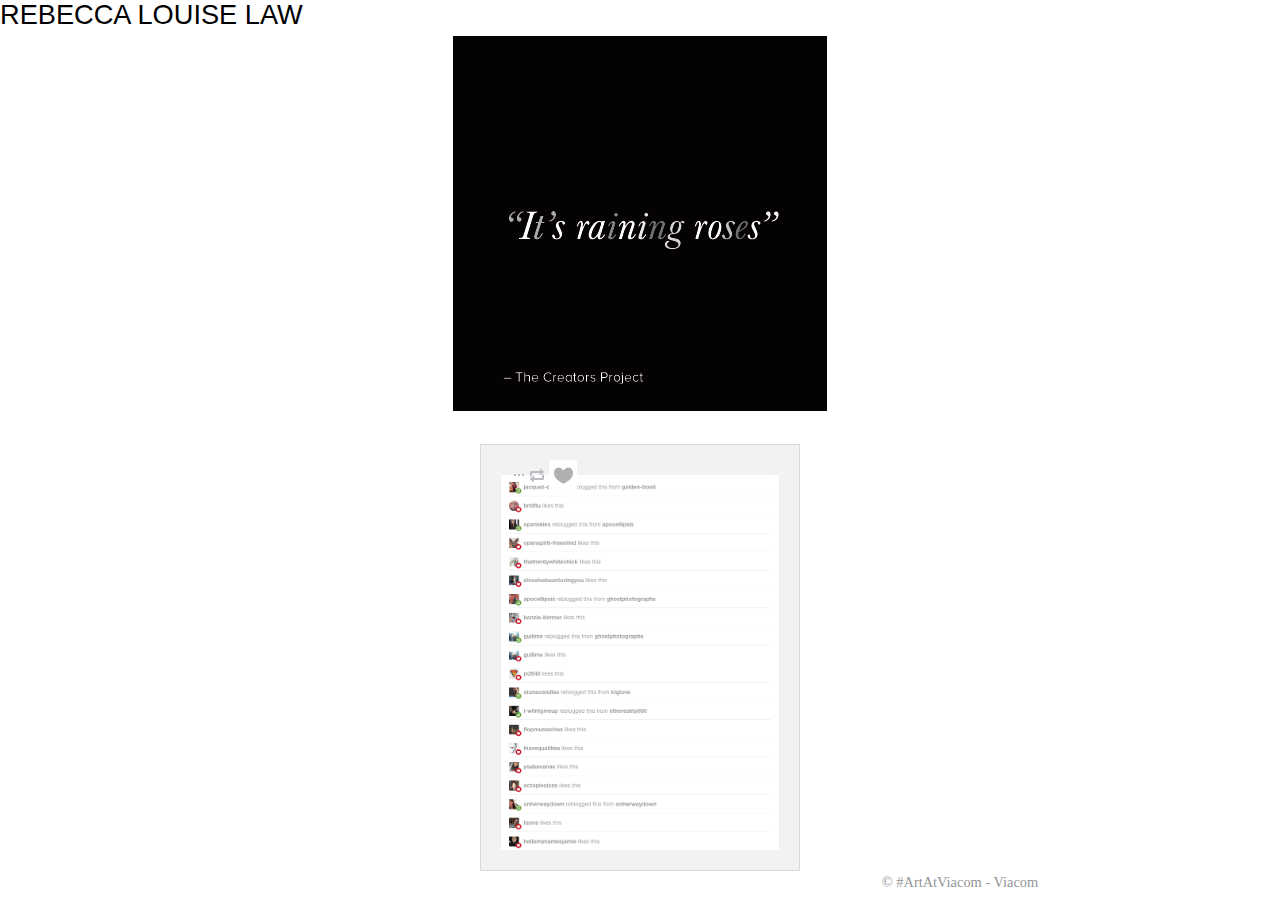
<file: pages/RLL/rllGif.html>
<!doctype html>
<html class="no-js" lang="">
    <head>
        <meta charset="utf-8">
        <meta http-equiv="x-ua-compatible" content="ie=edge">
        <title>Art At Viacom</title>
        <meta name="description" content="">
        <meta name="viewport" content="width=device-width, initial-scale=1">

        <link rel="apple-touch-icon" href="apple-touch-icon.png">
        <!-- Place favicon.ico in the root directory -->

        <link rel="stylesheet" href="../../css/normalize.css">
        <link rel="stylesheet" href="../../css/foundation.css">
        <link rel="stylesheet" href="../../css/styles.css">

        <script src="../../scripts/vendor/modernizr.js"></script>

      </head>
    <body>
        <!--[if lt IE 8]>
            <p class="browserupgrade">You are using an <strong>outdated</strong> browser. Please <a href="http://browsehappy.com/">upgrade your browser</a> to improve your experience.</p>
        <![endif]-->



              <div class="row">
               <div class="large-12 columns">
                 <h1 class="internalName">Rebecca Louise Law</h1>
               </div>
              </div>






              <div class="row">


               <div class="large-12 columns" role="content">

                 <article>

                   <div class="row fullWidth">
                     <div class="mainGif large-12 large-centered columns">
                       <img src="../../../images/assets/RLL/pic9.gif"/>
                     </div>
                   </div>

                 </article>

               </div>






               <aside class="large-3 large-centered columns">

                 <h5 class="internalType">#ArtAtViacom</h5>
                 <div class="internalSocial">
                   <img src="../../../images/assets/social.png"/>
                   <img src="../../../images/assets/reblog.png"/>
                   <img src="../../../images/assets/heart.png"/>
                 </div>

                 <div class="panel">

                   <img src="../../../images/assets/notes.png"/>

                 </div>

               </aside>


              </div>






              <footer class="row">
               <div class="large-12 large-offset-6 columns">
                 <div class="row">
                   <div class="large-6 columns">
                     <h6 class="internalFooter">© #ArtAtViacom - Viacom</h6>
                   </div>
                 </div>
               </div>
              </footer>



        <script src="https://ajax.googleapis.com/ajax/libs/jquery/1.11.3/jquery.min.js"></script>
        <script>window.jQuery || document.write('<script src="scripts/vendor/jquery-1.11.3.min.js"><\/script>')</script>

        <script src="../../scripts/vendor/fastclick.js"></script>
        <script src="../../scripts/vendor/foundation.js"></script>

        <script src="../../scripts/plugins.js"></script>
        <script src="../../scripts/main.js"></script>
        
        <script>
	    
	    	$("body").addClass("load");    
	        
	    </script>

          <script>
            $(document).foundation();
          </script>

    </body>
</html>
</file>
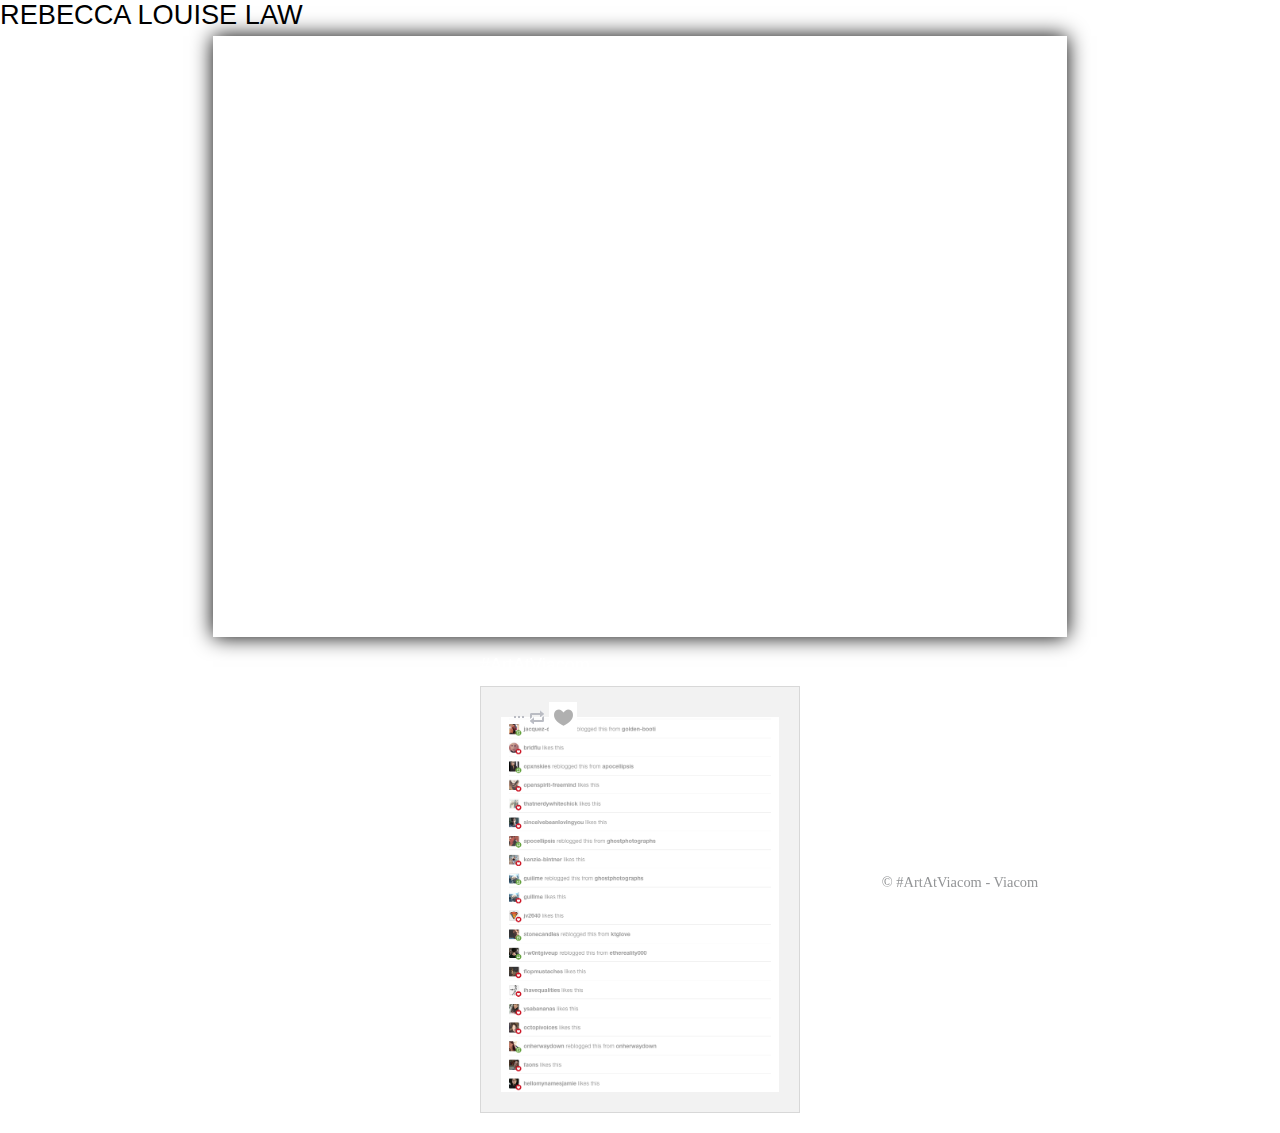
<file: pages/RLL/rllVideo.html>
<!doctype html>
<html class="no-js" lang="">
    <head>
        <meta charset="utf-8">
        <meta http-equiv="x-ua-compatible" content="ie=edge">
        <title>Art At Viacom</title>
        <meta name="description" content="">
        <meta name="viewport" content="width=device-width, initial-scale=1">

        <link rel="apple-touch-icon" href="apple-touch-icon.png">
        <!-- Place favicon.ico in the root directory -->

        <link rel="stylesheet" href="../../css/normalize.css">
        <link rel="stylesheet" href="../../css/foundation.css">
        <link rel="stylesheet" href="../../css/styles.css">

        <script src="../../scripts/vendor/modernizr.js"></script>

      </head>
    <body>
        <!--[if lt IE 8]>
            <p class="browserupgrade">You are using an <strong>outdated</strong> browser. Please <a href="http://browsehappy.com/">upgrade your browser</a> to improve your experience.</p>
        <![endif]-->



              <div class="row">
               <div class="large-12 columns">
                 <h1 class="internalName">Rebecca Louise Law</h1>
               </div>
              </div>






              <div class="row">


               <div class="large-12 columns" role="content">

                 <article>

                   <div class="row fullWidth">

                     <div class="mainVideo large-8 large-centered columns">
                       <div class="flex-video">
                         <iframe src="//www.youtube.com/embed/aiBt44rrslw" frameborder="0" allowfullscreen></iframe>
                       </div>
                    </div>
                   </div>

                 </article>

               </div>






               <aside class="large-3 large-centered columns">

                 <h5 class="internalType">#ArtAtViacom</h5>
                 <div class="internalSocial">
                   <img src="../../../images/assets/social.png"/>
                   <img src="../../../images/assets/reblog.png"/>
                   <img src="../../../images/assets/heart.png"/>
                 </div>

                 <div class="panel">

                   <img src="../../../images/assets/notes.png"/>

                 </div>

               </aside>


              </div>






              <footer class="row">
               <div class="large-12 large-offset-6 columns">
                 <div class="row">
                   <div class="large-6 columns">
                     <h6 class="internalFooter">© #ArtAtViacom - Viacom</h6>
                   </div>
                 </div>
               </div>
              </footer>



        <script src="https://ajax.googleapis.com/ajax/libs/jquery/1.11.3/jquery.min.js"></script>
        <script>window.jQuery || document.write('<script src="scripts/vendor/jquery-1.11.3.min.js"><\/script>')</script>

        <script src="../../scripts/vendor/fastclick.js"></script>
        <script src="../../scripts/vendor/foundation.js"></script>

        <script src="../../scripts/plugins.js"></script>
        <script src="../../scripts/main.js"></script>
        
        
        <script>
	    
	    	$("body").addClass("load");    
	        
	    </script>

          <script>
            $(document).foundation();
          </script>

    </body>
</html>
</file>
<file: css/styles.css>
/* ==========================================================================
   Base styles: opinionated defaults
   ========================================================================== */

html {
	/* For Masonry to work, use overflow-y: scroll */
	overflow-y: scroll;

    color: #222;
    font-size: 1em;
    /* line-height: 1.4; */
}

/*
 * Remove text-shadow in selection highlight:
 * https://twitter.com/miketaylr/status/12228805301
 *
 * These selection rule sets have to be separate.
 * Customize the background color to match your design.
 */

::-moz-selection {
    background: #b3d4fc;
    text-shadow: none;
}

::selection {
    /* background: #b3d4fc; */
    /* text-shadow: none; */
}

/*
 * A better looking default horizontal rule
 */

hr {
    display: block;
    height: 1px;
    border: 0;
    border-top: 1px solid #ccc;
    margin: 1em 0;
    padding: 0;
}

/*
 * Remove the gap between audio, canvas, iframes,
 * images, videos and the bottom of their containers:
 * https://github.com/h5bp/html5-boilerplate/issues/440
 */

audio,
canvas,
iframe,
img,
svg,
video {
    vertical-align: middle;
}

/*
 * Remove default fieldset styles.
 */

fieldset {
    border: 0;
    margin: 0;
    padding: 0;
}

/*
 * Allow only vertical resizing of textareas.
 */

textarea {
    resize: vertical;
}

/* ==========================================================================
   Browser Upgrade Prompt
   ========================================================================== */

.browserupgrade {
    margin: 0.2em 0;
    background: #ccc;
    color: #000;
    padding: 0.2em 0;
}


	/* ==========================================================================
	  HELPER STYLES
	   ========================================================================== */
.fullWidth {
   width: 100%;
   margin-left: auto;
   margin-right: auto;
   max-width: initial;
}


/* ==========================================================================
   SIDEBAR STYLES
========================================================================== */

.sideBar-wrapper {
  position: absolute;
  top: 0;
  bottom: 0;
  margin: 0;
}

.sidebar {
  position: absolute;
  top: 0;
  bottom: 0;
  width: 50%;
  margin-left: 25%;
  margin-right: 25%;
}

#logo {
    position: absolute;
    display: block;
    margin-top: 55%;
    /* white-space: nowrap; */
    /* text-align: center; */
    margin-left: auto;
    margin-right: auto;
    width: 100%;
}

.infoLinks {
    position: relative;
    display: block;
    text-align: center;
}

.infoLinks a {
    color: black;
    font-style:italic;
    -webkit-font-smoothing: antialiased;
    font-weight:bold:
}

#socialMedia {
  position: fixed;
  display: inline-block;
  margin-top: 25%;
  margin-left: auto;
  margin-right: auto;
}

button#open-button {
    outline: 0;
}

span.infoSlash {
    color: black;
}

nav.menu {
    position: absolute;
    display: block;
    top: 5%;
    left: 35%;
}

h1.titlePage {
    font-size: 2em;
    display: inline-block;
    /* margin: auto; */
    text-align: center;
    width: 100%;
    position: relative;
}

.button-group {
    position: absolute;
    display: inline-block;
    width: 100%;
    margin: auto;
}

.button-group span{
	color:white;
	/* line-height:5em; */
}

.internalSocial {
    text-align: right;
    position: relative;
}

h6.internalFooter {
    color: #939597;
    text-align: -webkit-center;
    font-family: 'ProximaNova-Regular';
    font-size: 0.9em;
    -webkit-font-smoothing: antialiased;
}

footer.row {
    position: absolute;
    bottom: 0;
}

.mainPhotoImage img {
    /* box-shadow: 0px 0px 10px black; */
}

#moreInfo {
    position: fixed;
    text-align: left;
	 display: inline-block;
 	 margin-left: auto;   margin-right: auto;
    margin-top: 15%;
}

h5.moreInfo {
    color: #95979A;
	-webkit-font-smoothing: antialiased;
    font-size: 0.955em;
    font-family: 'ProximaNova-Regular';
}

img.logoFront {
    z-index: 10;
    position: fixed;
    width: 14%;
}

img.logoBehind {
    z-index: 1;
    position: fixed;
    margin-top: 2%;
}

.featuredArtist {
    z-index: -1;
    position: absolute;
    display: inline-block;
    width: 100%;
    opacity: 0;
    margin-top: 100%;
}

.featuredArtist h5{
  color: #95979A;
  -webkit-font-smoothing: antialiased;
  font-size: 0.9em;
  margin-right: auto;
  font-family: 'ProximaNova-Extrabld';
  text-align: left;
}


.featuredArtist h5 span{
	font-family: 'ProximaNova-Semibold';
	-webkit-font-smoothing: antialiased;
}

a.logoOverlay {
  background: rgba(38, 183, 232, 0.5);
  filter: alpha(opacity=100);
  -webkit-transition: all 0.2s ease-in-out;
  -moz-transition: all 0.2s ease-in-out;
  -o-transition: all 0.2s ease-in-out;
  transition: all 0.2s ease-in-out;
  width: 0px;
  height: 208px;
  position: fixed;
  z-index: 9;
  margin-top: 2%;
	opacity: 0;
}


.logoActive{

	margin-top: 10%;

}

.logoActive2{

	margin-top: 10%;
	width: 238px;
	opacity: 0;

}

img.moreIcon {
    position: absolute;
    text-align: center;
    width: 29px;
    height: 30px;
    display: inline-block;
    z-index: 100;
    margin-left: 43%;
    margin-top: 33%;
    margin-right: auto;
}

.artistsInResidence h2 {
    font-family: 'ProximaNova-Black';
    font-size: 30px;
    line-height: 0.8em;
    -webkit-font-smoothing: antialiased;
}

.partnerArtists h2 {
  font-family: 'ProximaNova-Black';
  font-size: 30px;
  line-height: 0.8em;
  -webkit-font-smoothing: antialiased;
}


a.onOurWalls h2 {
  font-family: 'ProximaNova-Black';
  font-size: 30px;
  line-height: 0.8em;
  -webkit-font-smoothing: antialiased;
  margin-top: 3em;
}

a.fanArt h2 {
  font-family: 'ProximaNova-Black';
  font-size: 30px;
  line-height: 0.8em;
  -webkit-font-smoothing: antialiased;
  white-space: nowrap;
}

a.all h2{
  font-family: 'ProximaNova-Black';
  font-size: 30px;
  line-height: 0.8em;
  -webkit-font-smoothing: antialiased;
  padding-top: 1em;
}

.button-group a span {
    font-family: 'ProximaNova-Semibold';
    font-size: 18px;
    -webkit-font-smoothing: antialiased;
    position: relative;
    display: inline-block;
    white-space: nowrap;
    /* text-align: left !important; */
}

.artistsInResidence h2 span {
    white-space: nowrap;
    line-height: 0.7em;
}

.artistsInResidence {
    padding-bottom: 0em;
}

.partnerArtists {
    padding-top: 3em;
    padding-bottom: 2em;
}

i.oow {
    font-style: inherit;
    white-space: nowrap;
}



h2.internalDescription {
    color: black;
    text-align: left;
    font-style: italic;
    -webkit-font-smoothing: antialiased;
    font-size: 1.3em;
    font-family: 'Baskerville-RegIta';
    margin-top: 2em;
    line-height: 0;
}

h3.internalLocation {
    color: black;
    text-align: left;
    font-size: 0.9em;
    font-family: 'ProximaNova-Regular';
    -webkit-font-smoothing: antialiased;
}

.contentInternal {
    position: absolute;
    top: 25%;
}

.internalInfo {
    position: absolute;
    padding-left: 2em;
}

.navArrows {
    position: absolute;
    text-align: center;
    top:75%;
}

img.leftArrow {
    width: 1.5em;
    margin-right: 1em;
}

img.rightArrow {
    width: 1.5em;
    margin-left: 1em;
}

img.closeButton {
    width: 2em;
    height: 2em;
}


.navArrows {
    position: absolute;
    top: 110%;
}

/* ==========================================================================
   MAIN CONTENT STYLES
   ========================================================================== */
img.reblogIcon {
    margin-left: 1em;
}

img.photoIcon {
    position: relative;
    top: 0.5em;
    right: 1.5em;
}

img.cameraIcon {
    position: relative;
    top: 1em;
    right: 1em;
}

img.heartIcon.show-for-large-up {
    /* position: relative; */
    display: inline-block;
    width: 10%;
}

img.reblogIcon.show-for-large-up {
    /* position: relative; */
    display: inline-block;
    width: 10%;
}

img.reblogIcon {
    margin-left: 15%;
	display:inline-block;
}

img.heartIcon {
	position:absolute;
	display:inline-block;
    bottom: 0;
}





img.heartInternal {
    width: 1em;
    height: 1em;
    margin-right: 0.5em;
}

img.reblogInternal {
    width: 1em;
    height: 1em;
    margin-right: 0.5em;
}

img.instagramInternal {
    width: 1em;
    height: 1em;
    margin-right: 0.5em;
}

/* ==========================================================================
   TABLET STYLES
   ========================================================================== */
.topBar-wrapper {
    background: #12B5EA;
}

.topBar {
    /* position: relative; */
    width: 100%;
    height: 4em;
    z-index: 9;
    background: #12B5EA;
}

h1.tabletLogo {
    font-family: 'ProximaNova-Black';
    -webkit-font-smoothing: antialiased;
    font-size: 1.75em;
    margin: 0;
    margin-left: 12%;
    margin-top: 1.5%;
}

 span.tabletSubLogo {
    /* font-family: 'ProximaNova'; */
    /* font-style: italic; */
    font-size: 0.75em;
    font-family: 'Baskerville-MedIta';
		-webkit-font-smoothing: antialiased;
    margin-right: -6px;
    margin-left: -8px;
}

img.instagramTablet {
    position: absolute;
    width: 4%;
    display: inline-block;
    right: 10%;
    top: 0%;
}

img.mailTablet {
    position: absolute;
    width: 5%;
    display: inline-block;
    right: 2%;
    top: 6%;
}

h5.moreInfo.show-for-medium-only {
    color: white;
    text-align: left;
    font-size: 0.75em;
    padding-bottom: 3em;
    padding-top: 0em;
}

.show-for-medium-only h2 {
    text-align: left;
    font-size: 1.4em;
}

.button-group.show-for-medium-only a span {
    text-align: left;
    font-size: 0.85em;
    position: relative;
    display:inline-block;
}

.button-group.show-for-medium-only a.onOurWalls h2 {
  font-family: 'ProximaNova-Black';
  font-size: 30px;
  line-height: 0.8em;
  -webkit-font-smoothing: antialiased;
  margin-top: 2em;

  text-align: left;
  font-size: 1.4em;
}

.button-group.show-for-medium-only a.fanArt h2 {
  font-family: 'ProximaNova-Black';
  font-size: 30px;
  line-height: 0.8em;
  -webkit-font-smoothing: antialiased;
  white-space: nowrap;

  text-align: left;
  font-size: 1.4em;
}

h3.artistNameTablet.show-for-medium-only {
	text-align: center;
  font-size: 1.5em;
  padding-bottom: 0.5em;
  /* z-index: 99999; */
  position: absolute;
  top: 40%;
  margin-left: auto;
  margin-right: auto;
  width: 100%;
  font-family: 'ProximaNova-Semibold';
  color: white;
  -webkit-font-smoothing: antialiased;
}

img.heartIconTablet.show-for-medium-only {
    display: inline-block;
    width: 10%;
    position: absolute;
}

img.reblogIconTablet.show-for-medium-only {
    display: inline-block;
    width: 10%;
    margin-left: 15%;
}

.topCusion.show-for-medium-only {
    position: relative;
    width: 100%;

    height: 4.5em;
    min-height: 4.5em;
		max-height: 6.5em;
}

img.sliverTablet.show-for-medium-only {
    position: absolute;
    width: 25px;
    top: 0;
    margin: 0;
    padding: 0;
    line-height: 0;
    height: 100%;
    left: 45%;
}

/* ==========================================================================
   MOBILE STYLES
   ========================================================================== */
.topBar-wrapper {
    background: #12B5EA;
    position: fixed;
    width: 100%;
    z-index: 9;
    background-color: white;
    height: 4.5em;
}

.topBar {
    position: absolute;
    width: 100%;
    height: 3.75em;
    z-index: 9;
    background: #12B5EA;
    top: 0;
}

h1.mobileLogo {
    font-family: 'ProximaNova-Black';
    -webkit-font-smoothing: antialiased;
    font-size: 1.7em;
    margin: 0;

    text-align: left;

    margin-top: 2%;
    margin-left: 20%;
}

span.mobileSubLogo {
    /* font-family: 'ProximaNova'; */
    /* font-style: italic; */
    font-size: 0.75em;
    margin-right: -5px;
    margin-left: -7px;
    font-family: 'Baskerville-MedIta';
		-webkit-font-smoothing: antialiased;
}

img.instagramMobile {
	position: fixed;
    width: 7%;
    display: inline-block;
    top: 0.65em;
}

img.mailMobile {
	position: fixed;
    width: 7%;
    display: inline-block;
    top: 0.65em;
    margin-left:13%;
}

h5.moreInfo.show-for-small-only {
    color: white;
    text-align: left;
    font-size: 0.75em;
    padding-bottom: 0;
    padding-top: 2em;
}

.show-for-small-only h2 {
    text-align: left;
    font-size: 1.2em;
}

.button-group.show-for-small-only a span {
    text-align: left;
    font-size: 0.75em;
    position: relative;
    display:inline-block;
}

.button-group.show-for-small-only .artistsInResidence {
  padding-top:1em;
  padding-bottom: 0em;
}

.button-group.show-for-small-only .partnerArtists {
  padding-bottom: 0em;
}

.button-group.show-for-small-only a.onOurWalls h2{
  font-size:1.2em;
}

.button-group.show-for-small-only a.onOurWalls h2 {
  font-family: 'ProximaNova-Black';
  font-size: 30px;
  line-height: 0.8em;
  -webkit-font-smoothing: antialiased;
  margin-top: 2em;

  text-align: left;
  font-size: 1.4em;
}

.button-group.show-for-small-only a.fanArt h2 {
  font-family: 'ProximaNova-Black';
  font-size: 30px;
  line-height: 0.8em;
  -webkit-font-smoothing: antialiased;
  white-space: nowrap;

  text-align: left;
  font-size: 1.4em;
}

h3.artistNameMobile.show-for-small-only {
    text-align: center;
    font-size: 1em;
    padding-bottom: 0.5em;
    /* z-index: 99999; */
    position: absolute;
    top: 40%;
    margin-left: auto;
    margin-right: auto;
    width: 100%;
    font-family: 'ProximaNova-Semibold';
    color: white;
    -webkit-font-smoothing: antialiased;
}

img.heartIconMobile.show-for-small-only {
    display: inline-block;
    width: 10%;
    position: absolute;
}

img.reblogIconMobile.show-for-small-only {
    display: inline-block;
    width: 10%;
    margin-left: 15%;
}

.topCusion.show-for-small-only {
    position: relative;
    width: 100%;
    height: 4.2em;
}

img.sliverMobile.show-for-small-only {
    position: absolute;
    width: 25px;
    top: 0;
    margin: 0;
    padding: 0;
    line-height: 0;
    height: 100%;
    left: 72%;
}

/* ==========================================================================
   INTERNAL PAGES STYLES
   ========================================================================== */
/*
** Photo Page */
h1.internalName {
    color: black;
    text-align: left;
    font-size: 1.7em;
    line-height: 0.9em;
    -webkit-font-smoothing: antialiased;
    text-transform: uppercase;
}

.mainPhotoImage {
    display: block;
    position: relative;
    text-align: center;
}

.mainGif {
    display: block;
    position: relative;
    text-align: center;
}

.mainVideo {
    box-shadow: 0px 0px 20px black;
}


.internalSocial {
    float: left !important;
    position: relative;
    left: 10%;
    top: 1em;
}

/* ==========================================================================
   CUSTOM STYLES
   ========================================================================== */

body {
    font-family: sans-serif;
    margin: 0; padding: 0;
}

.mainPhotoWrapper {
    float: left;
    position: relative;
    /* line-height: 1em; */
    width: 33.33333333333%;
		display:none;
}
.mainPhotoWrapper > img{
	width: 100%;
	height: auto;
}
/* MASONRY COLUMN WIDTH SET */



/*#windowContainer {
	padding-top: 12%;
}*/

/*.stamp {
  position: absolute;
  width: 40%;
  height: 40%;
  background: url('../images/stamp.png');
  background-size: 110% 140%;
	background-repeat: no-repeat;
	background-position: center center;
}*/

/*.stamp1 {
  left: 60%;
  top: 0;
}*/

.w2 { width: 25%; }

.h2 { height: 25%; }


.mainPhoto.w2{
    max-width: 110%;
    margin: 0;
    display: block;
}

.tumblrLikeButtonDefault {
    position: relative;
    display: inline-block;
    width: 100%;
}

/*[data-display="default"] {
    display: none;

}*/

.mainPhoto {
	overflow: hidden;
	z-index: -10;
    -webkit-transition: all 2.5s ease-in-out;
    -moz-transition: all 2.5s ease-in-out;
    -o-transition: all 2.5s ease-in-out;
    -ms-transition: all 2.5s ease-in-out;
}

/*.transition {
	overflow: hidden;
	z-index: -10;
    -webkit-transform: scale(1.25);
    -moz-transform: scale(1.25);
    -o-transform: scale(1.25);
    transform: scale(1.25);
    width:100%;
}*/

.infoOverlay {
  -webkit-animation-duration: 1s;
  -webkit-animation-delay: 0s;
  /*-webkit-animation-iteration-count: infinite;*/
  -moz-animation-duration: 1s;
  -moz-animation-delay: 0s;
  /*-moz-animation-iteration-count: infinite;*/
}

.infoOverlay .artistName {
  -webkit-animation-duration: 1s;
  -webkit-animation-delay: 0.25s;
  /*-webkit-animation-iteration-count: infinite;*/
  -moz-animation-duration: 1s;
  -moz-animation-delay: 0.25s;
  /*-moz-animation-iteration-count: infinite;*/

}

.infoOverlay .tumblrLikeButton {
  -webkit-animation-duration: 1s;
  -webkit-animation-delay: 0.4s;
  /*-webkit-animation-iteration-count: infinite;*/
  -moz-animation-duration: 1s;;
  -moz-animation-delay: 0.4s;
  /*-moz-animation-iteration-count: infinite;*/

}

html,
body,
.container,
.content-wrap {
	/* overflow: hidden; */
	width: 100%;
	height: 100%;
}

html,
body,
.container,
.content-wrap {
	/* position:fixed; */
}

.container {
	background: #373a47;
}

.menu-wrap a {
	color: #b8b7ad;
	text-align: left;
}

.menu-wrap a:hover,
.menu-wrap a:focus {
	color: #c94e50;
}

.content-wrap {
	overflow-y: scroll;
	-webkit-overflow-scrolling: touch;
}

.content {
	position: relative;
	/* background: #b4bad2; */
}

.content::before {
	position: absolute;
	top: 0;
	left: 0;
	z-index: 10;
	width: 100%;
	height: 100%;
	background: rgba(0,0,0,0.3);
	content: '';
	opacity: 0;
	-webkit-transform: translate3d(100%,0,0);
	transform: translate3d(100%,0,0);
	-webkit-transition: opacity 0.4s, -webkit-transform 0s 0.4s;
	transition: opacity 0.4s, transform 0s 0.4s;
	-webkit-transition-timing-function: cubic-bezier(0.7,0,0.3,1);
	transition-timing-function: cubic-bezier(0.7,0,0.3,1);
}

/* Menu Button */
.menu-button {
	position: fixed;
	z-index: 1000;
	margin: 1em;
	margin-top: 1%;
	padding: 0;
	width: 1.85em;
	height: 1.85em;
	border: none;
	text-indent: 2.5em;
	font-size: 1.5em;
	color: transparent;
	background: transparent;
}

.menu-button::before {
	position: absolute;
	top: 0.5em;
	right: 0.5em;
	bottom: 0.5em;
	left: 0.5em;
	background: linear-gradient(#d1d3d4 20%, transparent 20%, transparent 40%, #d1d3d4 40%, #d1d3d4 60%, transparent 60%, transparent 80%, #d1d3d4 80%);
	content: '';
}

.menu-button:hover {
	/* opacity: 0.6; */
}

/* Close Button */
.close-button {
	width: 1em;
	height: 1em;
	position: absolute;
	right: 1em;
	top: 1em;
	overflow: hidden;
	/* text-indent: 1em; */
	/* font-size: 0.75em; */
	border: none;
	background: transparent;
	color: transparent;
}

.close-button::before,
.close-button::after {
	content: '';
	position: absolute;
	width: 22px;
	height: 22px;
	top: 10%;
	left: 50%;
	/* background: #ffffff; */
	background:url('../images/assets/close.png');
	background-repeat:no-repeat;
	background-position:center center;
}

.close-button::before {
	-webkit-transform: rotate(0deg);
	transform: rotate(0deg);
}

.close-button::after {
	-webkit-transform: rotate(0deg);
	transform: rotate(0deg);
}

/* Menu */
.menu-wrap {
	position: fixed;
	z-index: 1001;
	width: 375px;
	height: 100%;
	background: #12B5EA;
	padding: 0em 0em 0;
	font-size: 1.15em;
	-webkit-transform: translate3d(-320px,0,0);
	transform: translate3d(-320px,0,0);
	-webkit-transition: -webkit-transform 0.4s;
	transition: transform 0.4s;
	-webkit-transition-timing-function: cubic-bezier(0.7,0,0.3,1);
	transition-timing-function: cubic-bezier(0.7,0,0.3,1);
}

.menu,
.icon-list {
	height: 100%;
}

.icon-list {
	-webkit-transform: translate3d(0,100%,0);
	transform: translate3d(0,100%,0);
}

.icon-list a {
	display: block;
	padding: 0.8em;
	-webkit-transform: translate3d(0,500px,0);
	transform: translate3d(0,500px,0);
}

.icon-list,
.icon-list a {
	-webkit-transition: -webkit-transform 0s 0.4s;
	transition: transform 0s 0.4s;
	-webkit-transition-timing-function: cubic-bezier(0.7,0,0.3,1);
	transition-timing-function: cubic-bezier(0.7,0,0.3,1);
}

.icon-list a:nth-child(2) {
	-webkit-transform: translate3d(0,1000px,0);
	transform: translate3d(0,1000px,0);
}

.icon-list a:nth-child(3) {
	-webkit-transform: translate3d(0,1500px,0);
	transform: translate3d(0,1500px,0);
}

.icon-list a:nth-child(4) {
	-webkit-transform: translate3d(0,2000px,0);
	transform: translate3d(0,2000px,0);
}

.icon-list a:nth-child(5) {
	-webkit-transform: translate3d(0,2500px,0);
	transform: translate3d(0,2500px,0);
}

.icon-list a:nth-child(6) {
	-webkit-transform: translate3d(0,3000px,0);
	transform: translate3d(0,3000px,0);
}

.icon-list a span {
	margin-left: 10px;
	font-weight: 700;
}

/* Shown menu */
.show-menu .menu-wrap {
	-webkit-transform: translate3d(0,0,0);
	transform: translate3d(0,0,0);
	-webkit-transition: -webkit-transform 0.8s;
	transition: transform 0.8s;
	-webkit-transition-timing-function: cubic-bezier(0.7,0,0.3,1);
	transition-timing-function: cubic-bezier(0.7,0,0.3,1);
}

.show-menu .icon-list,
.show-menu .icon-list a {
	-webkit-transform: translate3d(0,0,0);
	transform: translate3d(0,0,0);
	-webkit-transition: -webkit-transform 0.8s;
	transition: transform 0.8s;
	-webkit-transition-timing-function: cubic-bezier(0.7,0,0.3,1);
	transition-timing-function: cubic-bezier(0.7,0,0.3,1);
}

.show-menu .icon-list a {
	-webkit-transition-duration: 0.9s;
	transition-duration: 0.9s;
}

.show-menu .content::before {
	opacity: 1;
	-webkit-transition: opacity 0.8s;
	transition: opacity 0.8s;
	-webkit-transition-timing-function: cubic-bezier(0.7,0,0.3,1);
	transition-timing-function: cubic-bezier(0.7,0,0.3,1);
	-webkit-transform: translate3d(0,0,0);
	transform: translate3d(0,0,0);
}

@media screen and (max-width: 1681px) {


}

@media screen and (max-width: 1224px) {
  /* 10 columns for larger screens */


	.stamp {
		position: absolute;
		width: 60%;
		height: 33.33%;
		background: url('../images/stamp.png');
		background-size: 100% 100%;
		background-repeat: no-repeat;
		background-position: center center;
	}

	.stamp1 {
		left: 40%;
		top: 0;
	}
}

@media screen and (max-width: 720px) {
  /* 10 columns for larger screens */
	.stamp {
	  position: absolute;
	  width: 100%;
	  height: 50%;
	  background: url('../images/stamp.png');
	  background-size: 100% 100%;
		background-repeat: no-repeat;
		background-position: center center;
	}

	.stamp1 {
	  left: 50%;
	  top: 0;
	}
}

@media screen and (max-width: 480px) {
  /* 10 columns for larger screens */

	.stamp {
		position: absolute;
		width: 100%;
		height:10%;
		background: url('../images/stamp.png');
		background-size: 100% 100%;
		background-repeat: no-repeat;
		background-position: center center;
	}

	.stamp1 {
		left: 0;
		top: 0;
	}

}

.mainPhoto{
    max-width: 100%;
    margin: 0;
    display: block;
}

.mainPhoto:after {
    clear:both;
}

.infoOverlay {
    width: 100%;
    height: 100%;
    background-color: rgba(18, 181, 234, 0.7);
    position: absolute;
    top: 0;
    left: 0;
    text-decoration: none;
    color: #fff;
    /* display: none; */
    opacity: 0;
    filter:alpha(opacity=100);/*position where
    enlarged image should offset horizontally */
    -webkit-transition: all 0.2s ease-in-out;
    -moz-transition: all 0.2s ease-in-out;
    -o-transition: all 0.2s ease-in-out;
    transition: all 0.2s ease-in-out;
}

.infoOverlay:hover {
    width: 100%;
    height: 100%;
    background-color: rgba(18, 181, 234, 0.7);
    position: absolute;
    top: 0;
    left: 0;
    text-decoration: none;
    color: #fff;
    /* display: none; */
    opacity: 1;
}

.infoOverlay .artistName {
    text-align: center;
    font-size: 2em;
    padding-bottom: 0.5em;
    /* z-index: 99999; */
    position: absolute;
    top: 45%;
    margin-left: auto;
    margin-right: auto;
    width: 100%;
    font-family: 'ProximaNova-Semibold';
    color: white;
    -webkit-font-smoothing: antialiased;
}

.infoOverlay .tumblrLikeButton {
    position: relative;
    bottom: 0;
    left: 0;
    /* background-color: rgba(0,0,0,0.80); */
    width: 100%;
    margin: 0;
    display: inline-block;
}

.infoOverlay .tumblrLikeButton p {
    margin: 20px;
}

.mainPhotoWrapper:hover .infoOverlay {
    display: block;
    overflow: hidden;
}


#loader-wrapper {
    position: fixed;
    top: 0;
    left: 0;
    width: 100%;
    height: 100%;
    z-index: 99999999;
}

/*#loader {
    display: block;
    position: relative;
    left: 50%;
    top: 50%;
    width: 150px;
    height: 150px;
    margin: -75px 0 0 -75px;
    border-radius: 50%;
    border: 3px solid transparent;
    border-top-color: #26B6E8;

    -webkit-animation: spin 2s linear infinite;
    animation: spin 2s linear infinite;

    z-index: 9999999;
}*/

    /*#loader:before {
        content: "";
        position: absolute;
        top: 5px;
        left: 5px;
        right: 5px;
        bottom: 5px;
        border-radius: 50%;
        border: 3px solid transparent;
        border-top-color: #26B6E8;

        -webkit-animation: spin 3s linear infinite;
        animation: spin 3s linear infinite;
    }*/

    /*#loader:after {
        content: "";
        position: absolute;
        top: 15px;
        left: 15px;
        right: 15px;
        bottom: 15px;
        border-radius: 50%;
        border: 3px solid transparent;
        border-top-color: #26B6E8;

        -webkit-animation: spin 1.5s linear infinite;
          animation: spin 1.5s linear infinite;
    }*/

    .load-logo {
	    display: block;
	    position: relative;
	    left: 50%;
	    top: 50%;
	    width: 120px;
	    height: 120px;
	    margin: -75px 0 0 -75px;
	    z-index: 9999999;

		background: url('../images/assets/logo.png');
		background-repeat: no-repeat;
		background-position: center center;
		background-size: 100% 100%;

		/*margin: 1em auto;*/
-webkit-perspective: 1200px;
-moz-perspective: 1200px;
-ms-perspective: 1200px;
perspective: 1200px;

    }




		/* WebKit and Opera browsers */
	  @-webkit-keyframes spinner {
	    from { -webkit-transform: rotateY(0deg);    }
	    to   { -webkit-transform: rotateY(-360deg); }


	  }

	  /* all other browsers */
	  @keyframes spinner {
	    from {
	      -moz-transform: rotateY(0deg);
	      -ms-transform: rotateY(0deg);
	      transform: rotateY(0deg);
	    }
	    to {
	      -moz-transform: rotateY(-360deg);
	      -ms-transform: rotateY(-360deg);
	      transform: rotateY(-360deg);
	    }
	  }


		#spinner {
	    -webkit-animation-name: spinner;
	    -webkit-animation-timing-function: linear;
			-webkit-animation-iteration-count: infinite;
	    -webkit-animation-duration: 2s;
			-webkit-animation-delay: 0s;

	    animation-name: spinner;
	    animation-timing-function: linear;
			-webkit-animation-iteration-count: infinite;
	    animation-duration: 2s;

	    -webkit-transform-style: preserve-3d;
	    -moz-transform-style: preserve-3d;
	    -ms-transform-style: preserve-3d;
	    transform-style: preserve-3d;
	  }






@-webkit-keyframes fade-out {
0% { opacity: 1; -webkit-transform: scale(1);}
85% {opacity: 1; -webkit-transform: scale(1.05);}
100% {-webkit-transform: scale(.1); opacity: 0;}
}

.fade-out {
    -webkit-animation: fade-out .5s ease-in;
    -webkit-animation-fill-mode: forwards;
    -webkit-animation-iteration-count: 1;
    opacity: 1;
}

.fade-out.one {-webkit-animation-delay: .5s;}
.fade-out.two {-webkit-animation-delay: 1.5s;}
.fade-out.three {-webkit-animation-delay: 0s;}
.fade-out.four {-webkit-animation-delay: 3.38s;}

    @-webkit-keyframes spin {
        0%   {
            -webkit-transform: rotate(0deg);  /* Chrome, Opera 15+, Safari 3.1+ */
            -ms-transform: rotate(0deg);  /* IE 9 */
            transform: rotate(0deg);  /* Firefox 16+, IE 10+, Opera */
        }
        100% {
            -webkit-transform: rotate(360deg);  /* Chrome, Opera 15+, Safari 3.1+ */
            -ms-transform: rotate(360deg);  /* IE 9 */
            transform: rotate(360deg);  /* Firefox 16+, IE 10+, Opera */
        }
    }
    @keyframes spin {
        0%   {
            -webkit-transform: rotate(0deg);  /* Chrome, Opera 15+, Safari 3.1+ */
            -ms-transform: rotate(0deg);  /* IE 9 */
            transform: rotate(0deg);  /* Firefox 16+, IE 10+, Opera */
        }
        100% {
            -webkit-transform: rotate(360deg);  /* Chrome, Opera 15+, Safari 3.1+ */
            -ms-transform: rotate(360deg);  /* IE 9 */
            transform: rotate(360deg);  /* Firefox 16+, IE 10+, Opera */
        }
    }



    #loader-wrapper .loader-section {
        position: fixed;
        top: 0;
        width: 51%;
        height: 100%;
        background: #ffffff;
        z-index: 1000;
        -webkit-transform: translateX(0);  /* Chrome, Opera 15+, Safari 3.1+ */
        -ms-transform: translateX(0);  /* IE 9 */
        transform: translateX(0);  /* Firefox 16+, IE 10+, Opera */
    }

    #loader-wrapper .loader-section.section-left {
        left: 0;
    }

    #loader-wrapper .loader-section.section-right {
        right: 0;
    }

    /* Loaded */
    .loaded #loader-wrapper .loader-section.section-left {
        -webkit-transform: translateX(-100%);
            -ms-transform: translateX(-100%);
                transform: translateX(-100%);

        -webkit-transition: all 0.7s 0.3s cubic-bezier(0.645, 0.045, 0.355, 1.000);
                transition: all 0.7s 0.3s cubic-bezier(0.645, 0.045, 0.355, 1.000);
    }

    .loaded #loader-wrapper .loader-section.section-right {
        -webkit-transform: translateX(100%);
            -ms-transform: translateX(100%);
                transform: translateX(100%);

-webkit-transition: all 0.7s 0.3s cubic-bezier(0.645, 0.045, 0.355, 1.000);
        transition: all 0.7s 0.3s cubic-bezier(0.645, 0.045, 0.355, 1.000);
    }

    .loaded #loader {
        opacity: 0;
        -webkit-transition: all 0.3s ease-out;
                transition: all 0.3s ease-out;
    }
    .loaded #loader-wrapper {
        visibility: hidden;

        -webkit-transform: translateY(-100%);  /* Chrome, Opera 15+, Safari 3.1+ */
            -ms-transform: translateY(-100%);  /* IE 9 */
                transform: translateY(-100%);  /* Firefox 16+, IE 10+, Opera */

        -webkit-transition: all 0.3s 1s ease-out;
                transition: all 0.3s 1s ease-out;
    }

    /* JavaScript Turned Off */
    .no-js #loader-wrapper {
        display: none;
    }

body {
    opacity: 0;
    -webkit-transition: opacity 1s cubic-bezier(0.645, 0.045, 0.355, 1.000);
    -moz-transition: opacity 1s cubic-bezier(0.645, 0.045, 0.355, 1.000);
    -o-transition: opacity 1s cubic-bezier(0.645, 0.045, 0.355, 1.000);
    -ms-transition: opacity 1s cubic-bezier(0.645, 0.045, 0.355, 1.000);
    transition: opacity 1s cubic-bezier(0.645, 0.045, 0.355, 1.000);
}

body.load {
    opacity: 1;
}

.homesocial {
    position: absolute;
    display: block;
    bottom: 0;
    text-align: left;
    left: 8%;
    right: 0;
    bottom: 8%;
    width: 100%;
    /* background: white; */
    /* border-bottom: 1px solid black; */
    /* border-left: 1px solid black; */
    /* border-right: 1px solid black; */
}


h6.homeBrand {
    position: absolute;
    top: 0;
}

.typeIcon {
    position: absolute;
    display: block;
    right: 0;
    width:10%;
    margin:0.2em;
    margin-right:-0.5em;
}

.typeIcon img{
    width: 100%;
    height: 100%;
}


.back {
    position: absolute;
    /* width: 95px; */
    /* height: 95px; */
    display: inline-block;
    left: 77%;
    top: 4em;
}

/* ==========================================================================
   Helper classes
   ========================================================================== */

/*
 * Hide visually and from screen readers:
 */

.hidden {
    display: none !important;
}

/*
 * Hide only visually, but have it available for screen readers:
 * http://snook.ca/archives/html_and_css/hiding-content-for-accessibility
 */

.visuallyhidden {
    border: 0;
    clip: rect(0 0 0 0);
    height: 1px;
    margin: -1px;
    overflow: hidden;
    padding: 0;
    position: absolute;
    width: 1px;
}

/*
 * Extends the .visuallyhidden class to allow the element
 * to be focusable when navigated to via the keyboard:
 * https://www.drupal.org/node/897638
 */

.visuallyhidden.focusable:active,
.visuallyhidden.focusable:focus {
    clip: auto;
    height: auto;
    margin: 0;
    overflow: visible;
    position: static;
    width: auto;
}

/*
 * Hide visually and from screen readers, but maintain layout
 */

.invisible {
    visibility: hidden;
}

/*
 * Clearfix: contain floats
 *
 * For modern browsers
 * 1. The space content is one way to avoid an Opera bug when the
 *    `contenteditable` attribute is included anywhere else in the document.
 *    Otherwise it causes space to appear at the top and bottom of elements
 *    that receive the `clearfix` class.
 * 2. The use of `table` rather than `block` is only necessary if using
 *    `:before` to contain the top-margins of child elements.
 */

.clearfix:before,
.clearfix:after {
    content: " "; /* 1 */
    display: table; /* 2 */
}

.clearfix:after {
    clear: both;
}

/* ==========================================================================
   EXAMPLE Media Queries for Responsive Design.
   These examples override the primary ('mobile first') styles.
   Modify as content requires.
   ========================================================================== */

@media only screen and (min-width: 35em) {
    /* Style adjustments for viewports that meet the condition */
}

@media print,
       (-webkit-min-device-pixel-ratio: 1.25),
       (min-resolution: 1.25dppx),
       (min-resolution: 120dpi) {
    /* Style adjustments for high resolution devices */
}

/* ==========================================================================
   Print styles.
   Inlined to avoid the additional HTTP request:
   http://www.phpied.com/delay-loading-your-print-css/
   ========================================================================== */

@media print {
    *,
    *:before,
    *:after {
        background: transparent !important;
        color: #000 !important; /* Black prints faster:
                                   http://www.sanbeiji.com/archives/953 */
        box-shadow: none !important;
        text-shadow: none !important;
    }

    a,
    a:visited {
        text-decoration: underline;
    }

    a[href]:after {
        content: " (" attr(href) ")";
    }

    abbr[title]:after {
        content: " (" attr(title) ")";
    }

    /*
     * Don't show links that are fragment identifiers,
     * or use the `javascript:` pseudo protocol
     */

    a[href^="#"]:after,
    a[href^="javascript:"]:after {
        content: "";
    }

    pre,
    blockquote {
        border: 1px solid #999;
        page-break-inside: avoid;
    }

    /*
     * Printing Tables:
     * http://css-discuss.incutio.com/wiki/Printing_Tables
     */

    thead {
        display: table-header-group;
    }

    tr,
    img {
        page-break-inside: avoid;
    }

    img {
        max-width: 100% !important;
    }

    p,
    h2,
    h3 {
        orphans: 3;
        widows: 3;
    }

    h2,
    h3 {
        page-break-after: avoid;
    }
}
</file>
